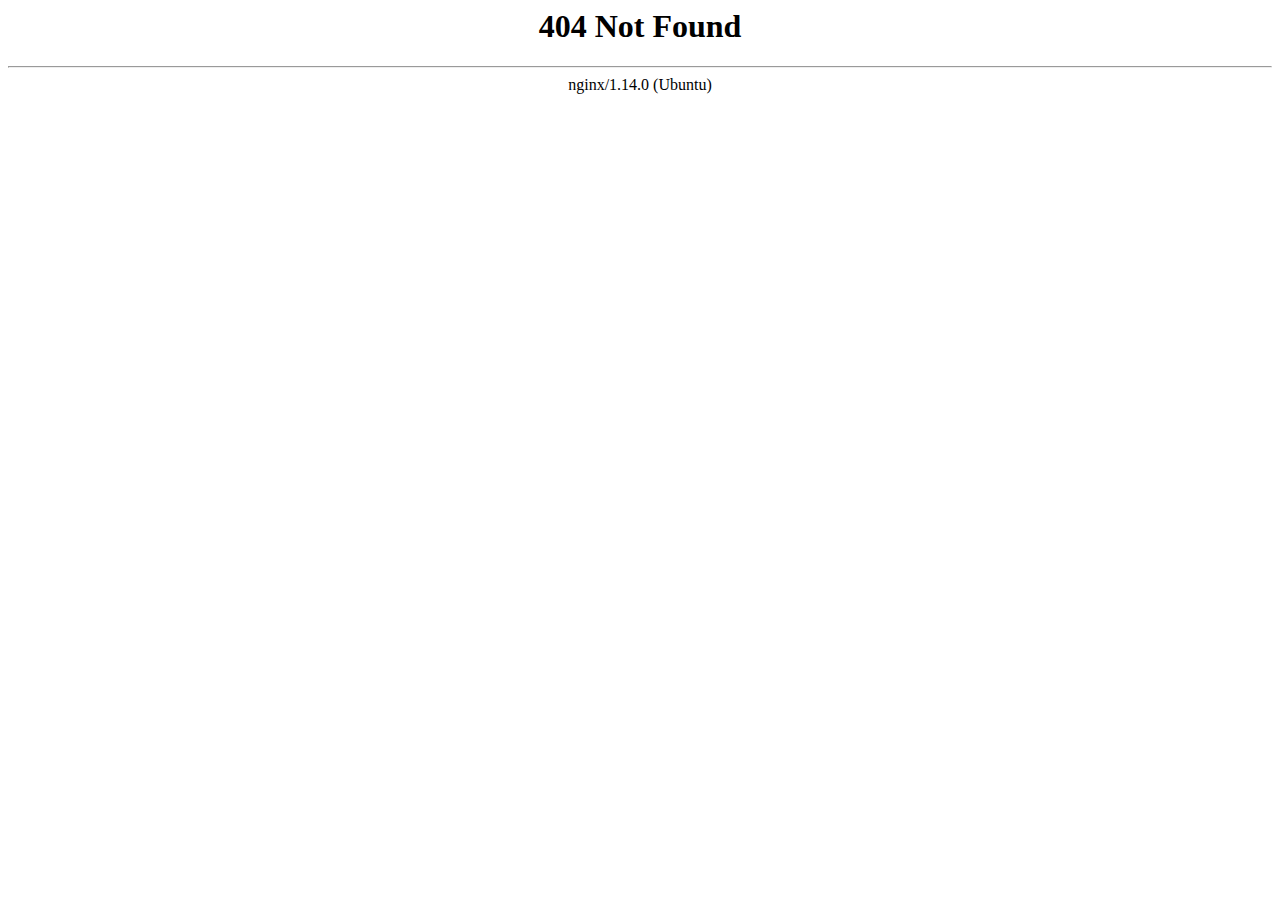
<file: dark-version/in.html>
<html>
<head><title>404 Not Found</title></head>
<body bgcolor="white">
<center><h1>404 Not Found</h1></center>
<hr><center>nginx/1.14.0 (Ubuntu)</center>
</body>
</html>
<!-- a padding to disable MSIE and Chrome friendly error page -->
<!-- a padding to disable MSIE and Chrome friendly error page -->
<!-- a padding to disable MSIE and Chrome friendly error page -->
<!-- a padding to disable MSIE and Chrome friendly error page -->
<!-- a padding to disable MSIE and Chrome friendly error page -->
<!-- a padding to disable MSIE and Chrome friendly error page -->
</file>
